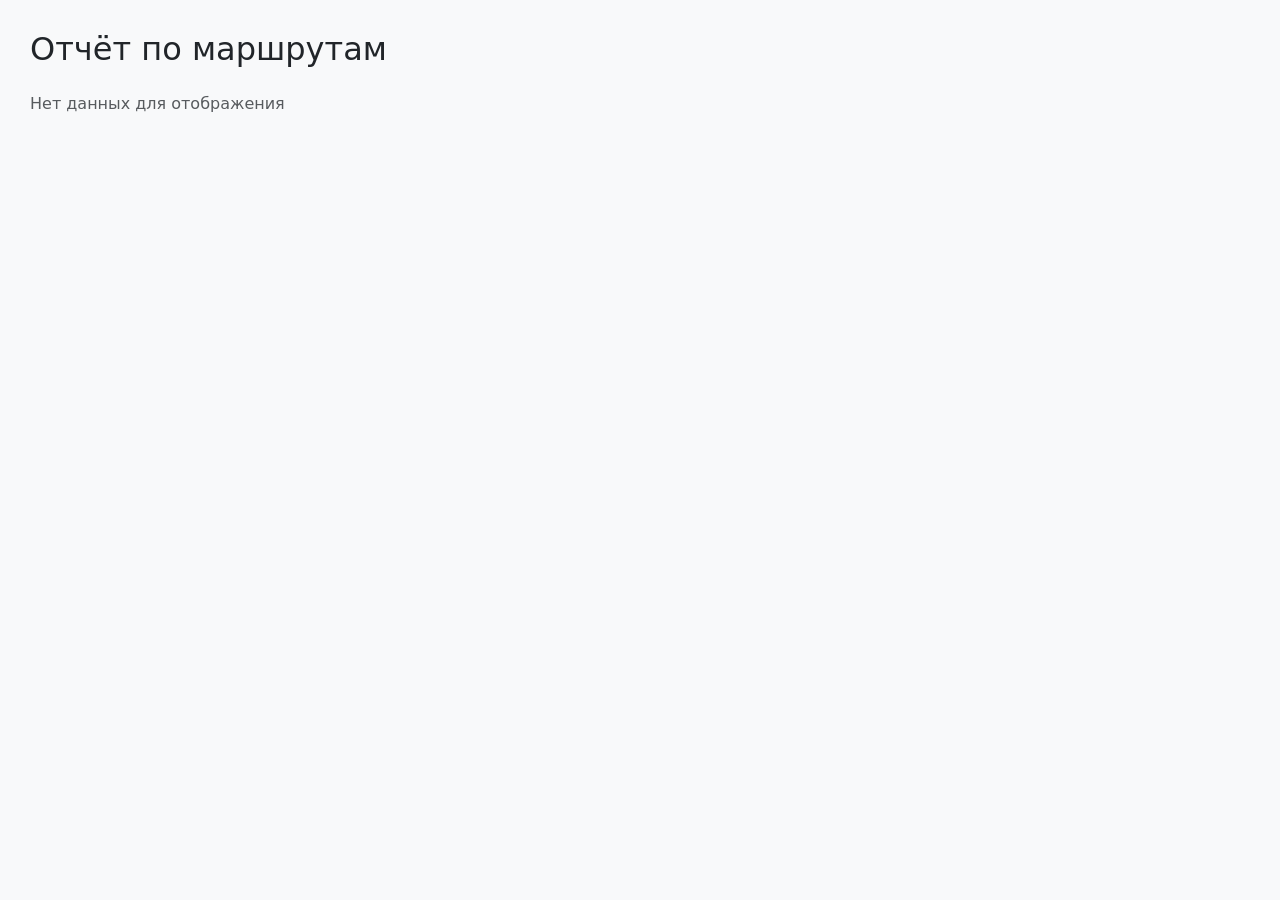
<file: frontend/export.html>
<!DOCTYPE html>
<html lang="ru">
<head>
  <meta charset="UTF-8" />
  <title>Отчёт по маршрутам</title>
  <link href="https://cdn.jsdelivr.net/npm/bootstrap@5.3.3/dist/css/bootstrap.min.css" rel="stylesheet">
  <style>
    body { padding: 30px; background: #f8f9fa; }
    .day-header {
      background: #198754; color: #fff;
      padding: 6px 14px; border-radius: 6px;
      margin-top: 24px; font-weight: 600;
    }
    table { background: #fff; }
    .visited { background: #d1e7dd; }
    .not-visited { background: #f8d7da; }
  </style>
</head>
<body>
  <h2 class="mb-4">Отчёт по маршрутам</h2>
  <div id="reportContainer"></div>

  <script>
    document.addEventListener("DOMContentLoaded", () => {
      const main = window.opener;
      const exportData = main?._exportData || [];
      const routeData = main?._routeData || {};
      const container = document.getElementById("reportContainer");

      if (!exportData.length) {
        container.innerHTML = '<p class="text-muted">Нет данных для отображения</p>';
        return;
      }

      // читаем адреса из локального кеша
      const addressCache = JSON.parse(localStorage.getItem("addressCache") || "{}");

      exportData.forEach(dayBlock => {
        const { day, visits } = dayBlock;
        const route = routeData.routes?.find(r => r.day == day);
        const waypoints = route?.waypoints || [];

        // пропускаем, если нет точек
        if (!waypoints.length) return;

        const header = document.createElement("h5");
        header.className = "day-header";
        header.textContent = `День ${day}`;
        container.appendChild(header);

        const table = document.createElement("table");
        table.className = "table table-sm table-bordered align-middle text-center mt-2";

        let tbody = "<tbody>";
        waypoints.forEach((p, i) => {
          const visited = visits[i];
          const rowClass = visited ? "visited" : "not-visited";
          const type = p.level?.toLowerCase() === "vip" ? "VIP" : "Стандарт";

          // достаём адрес — приоритет: waypoint.address → addressCache → lat/lon
          const key = `${p.lat},${p.lon}`;
          const addr = p.address || addressCache[key] || `lat: ${p.lat.toFixed(5)}, lon: ${p.lon.toFixed(5)}`;

          tbody += `
            <tr class="${rowClass}">
              <td>${addr}</td>
              <td>${type}</td>
              <td>${visited ? "✅" : "—"}</td>
            </tr>
          `;
        });
        tbody += "</tbody>";

        table.innerHTML = `
          <thead class="table-success">
            <tr>
              <th>Адрес</th>
              <th>Тип</th>
              <th>Посещено</th>
            </tr>
          </thead>
          ${tbody}
        `;

        container.appendChild(table);
      });
    });
  </script>
</body>
</html>
</file>
